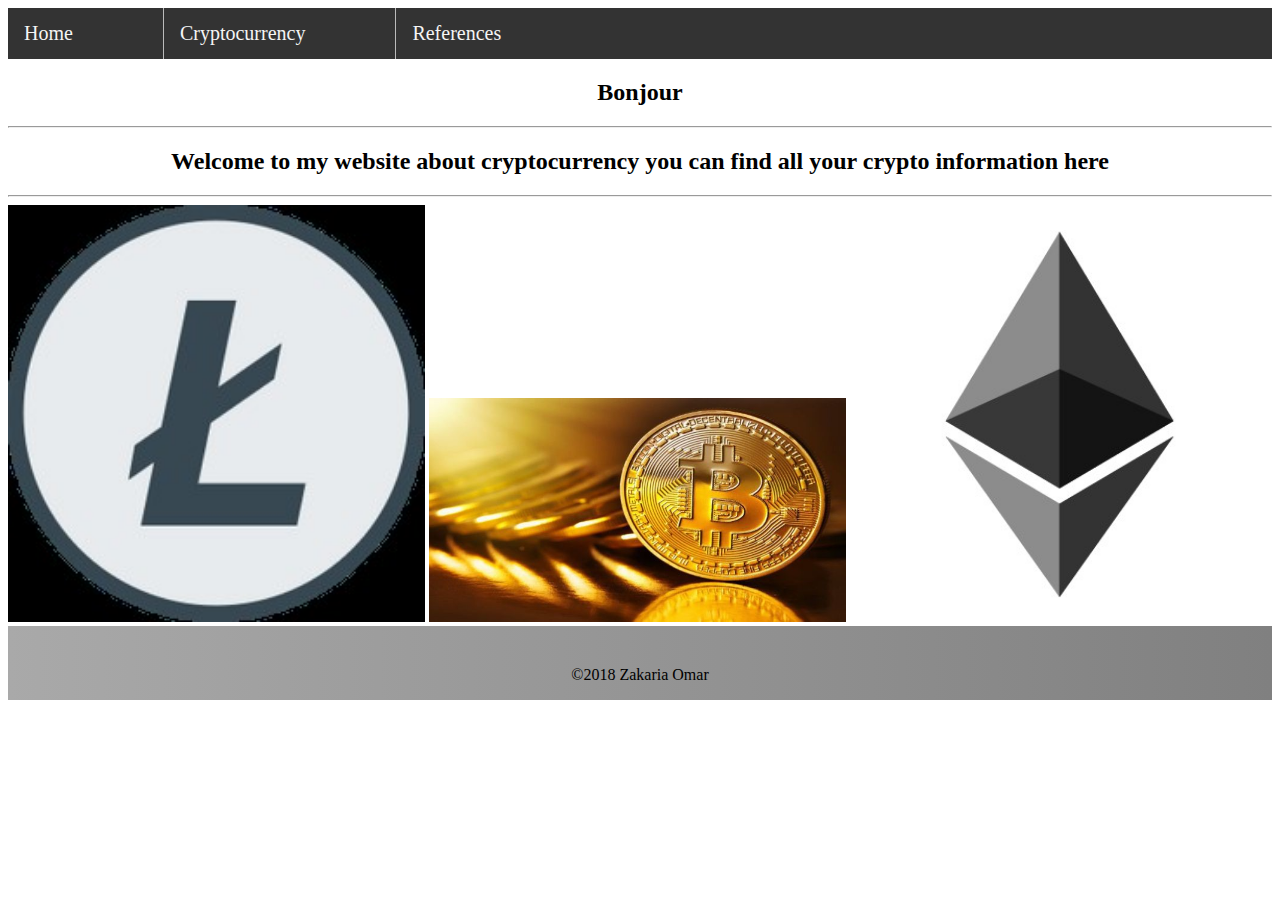
<file: index.html>
<!DOCTYPE html>
<html lang="en">
<head>
    <meta charset="UTF-8">
    <meta name="viewport" content="width=device-width, initial-scale=1.0">
    <meta http-equiv="X-UA-Compatible" content="ie=edge">
    <title>Document</title>
    <link rel="stylesheet" type="text/css" href="style.css">
    <link rel="stylesheet" href="https://cdnjs.cloudflare.com/ajax/libs/animate.css/3.7.0/animate.min.css">
</head>
<body>
    <ul>
        <ul>
            <li><a class="active" href="index.html">Home</a></li>
            <li><a href="Cryptocurrency.html">Cryptocurrency</a></li>
            <li><a href="References.html">References</a></li>
            
          </ul>
        
      </ul>

      
      <div class="container" >
        <h2     class="animated infinite flipInX delay-2s">Bonjour</h2>
    
         <hr>
       
         
         <h2 class="animated ">
            Welcome to my website about cryptocurrency you can find all your crypto information here </h2>
             <hr>
             <div class="row"> 
                <div class="column">
                  <img src="images/pic1.jpg" style="width:33%">
                  <img src="images/pic2.jpg" style="width:33%">
                  <img src="images/pic3.jpg" style="width:33%">
                  <!-- <img src="images/pic4.jpg" style="width:33%"> -->
                
                </div>
                </div>
                <div class="footer">
                    <p>&copy;2018 Zakaria Omar</p>
                </div>
        </div>

        
</body>
</html>
</file>
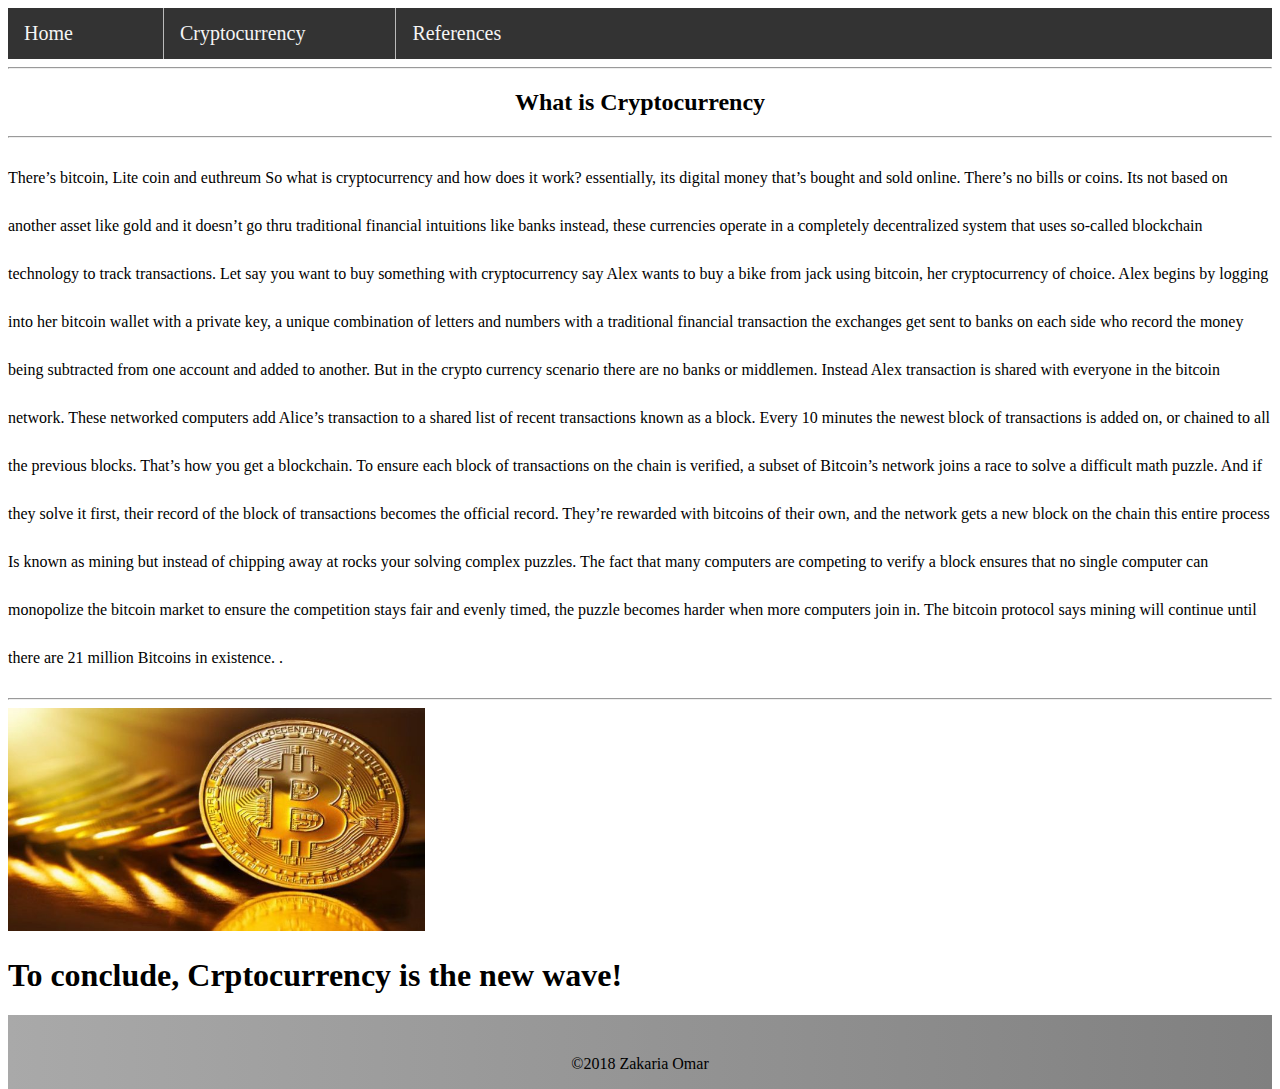
<file: Cryptocurrency.html>
<!DOCTYPE html>
<html lang="en">
<head>
    <meta charset="UTF-8">
    <meta name="viewport" content="width=device-width, initial-scale=1.0">
    <meta http-equiv="X-UA-Compatible" content="ie=edge">
    <title>Document</title>
    <link rel="stylesheet" type="text/css" href="style.css">
    <link rel="stylesheet" href="https://cdnjs.cloudflare.com/ajax/libs/animate.css/3.7.0/animate.min.css">
</head>
<body>
    <ul>
        <li><a class="active" href="index.html">Home</a></li>
        <li><a href="Cryptocurrency.html">Cryptocurrency</a></li>
        <li><a href="References.html">References</a></li>
        
      </ul>

      
      <div class="container" >
      
             <hr>
            
                
<div class="container" >
    <!-- <h1 style="display:inline; "></h1><h2 style="display:inline" >  <h2     class="animated infinite flipInX delay-2s">Bonjour</h2></h2> -->
    <h2     class="animated ">What is Cryptocurrency</h2>
    <hr>


    
    <p style="line-height: 3em">There’s bitcoin, Lite coin and euthreum So what is cryptocurrency and how does it work? essentially, its digital money that’s bought and sold online. There’s no bills or coins. Its not based on another asset like gold and it doesn’t go thru traditional financial intuitions like banks instead, these currencies operate in a completely decentralized system that uses so-called blockchain technology to track transactions. Let say you want to buy something with cryptocurrency say Alex wants to buy a bike from jack using bitcoin, her cryptocurrency of choice. Alex begins by logging into her bitcoin wallet with a private key, a unique combination of letters and numbers with a traditional financial transaction the exchanges get sent to banks on each side who record the money being subtracted from one account and added to another. But in the crypto currency scenario there are no banks or middlemen. Instead Alex transaction is shared with everyone in the bitcoin network. These networked computers add Alice’s transaction to a shared list of recent transactions known as a block. Every 10 minutes the newest block of transactions is added on, or chained to all the previous blocks. That’s how you get a blockchain. To ensure each block of transactions on the chain is verified, a subset of Bitcoin’s network joins a race to solve a difficult math puzzle. And if they solve it first, their record of the block of transactions becomes the official record. They’re rewarded with bitcoins of their own, and the network gets a new block on the chain this entire process Is known as mining but instead of chipping away at rocks your solving complex puzzles. The fact that many computers are competing to verify a block ensures that no single computer can monopolize the bitcoin market to ensure the competition stays fair and evenly timed, the puzzle becomes harder when more computers join in. The bitcoin protocol says mining will continue until there are 21 million Bitcoins in existence.
        .</p>
        <hr>
        <img src="images/pic2.jpg" style="width:33%">
        <h1>To conclude, Crptocurrency is the new wave!    </h1>
  
</div>
                <div class="footer">
                    <p>&copy;2018 Zakaria Omar</p>
                </div>
        </div>

        
</body>
</html>
</file>
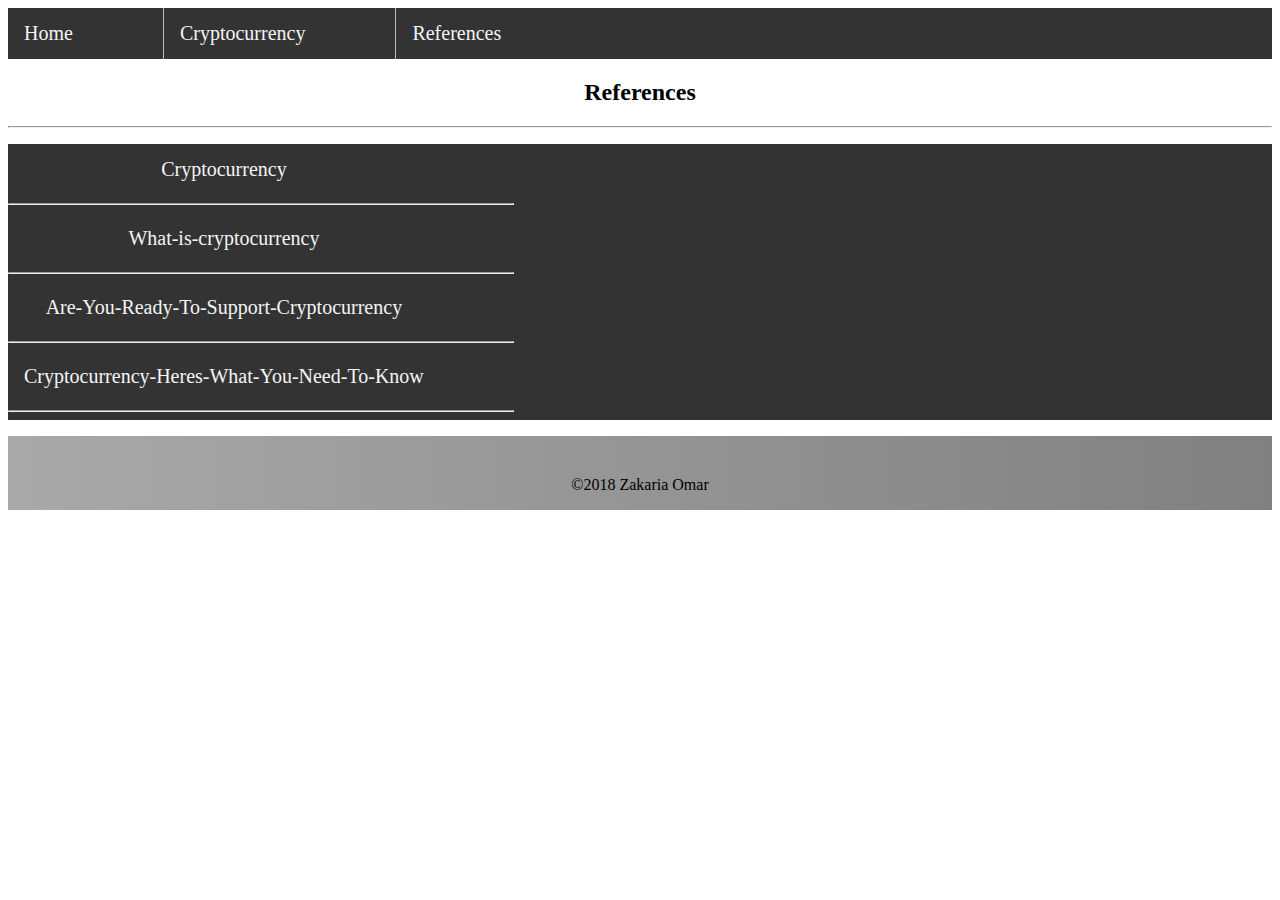
<file: References.html>
<!DOCTYPE html>
<html lang="en">
<head>
    <meta charset="UTF-8">
    <meta name="viewport" content="width=device-width, initial-scale=1.0">
    <meta http-equiv="X-UA-Compatible" content="ie=edge">
    <title>Document</title>
    <link rel="stylesheet" type="text/css" href="style.css">
    <link rel="stylesheet" href="https://cdnjs.cloudflare.com/ajax/libs/animate.css/3.7.0/animate.min.css">
</head>
<body>
    <ul>
        <ul>
            <li><a class="active" href="index.html">Home</a></li>
            <li><a href="Cryptocurrency.html">Cryptocurrency</a></li>
            <li><a href="References.html">References</a></li>
            
          </ul>
        
      </ul>

      
      <div class="container" >
        <h2     class="animated infinite flipInX delay-2s">References</h2>
    
         <hr>
         <p>
            <ul >
                <li>             
                        <a  class="list1" href=" https://www.investopedia.com/terms/c/cryptocurrency.asp">Cryptocurrency</a>
                        <hr>
                        <a class="list1" href="https://blockgeeks.com/guides/what-is-cryptocurrency/https://www.google.ca/url?sa=i&source=images&cd=&ved=2ahUKEwi_tP-VueveAhWszIMKHV6cCpwQjRx6BAgBEAU&url=https%3A%2F%2Fcointelegraph.com%2Ftags%2Flitecoin&psig=AOvVaw23nk2G05a0-50Vc6Tc5DwN&ust=1543094512079406

                        ">What-is-cryptocurrency</a>
                        <hr>
                        <a class="list1" href=" https://www.forbes.com/sites/davidkwilliams/2018/10/23/are-you-ready-to-support-cryptocurrency-heres-what-you-need-to-know/#40a17647f540">Are-You-Ready-To-Support-Cryptocurrency</a>
                        <hr>
                    <a style="text-align:center" href=" https://www.forbes.com/sites/davidkwilliams/2018/10/23/are-you-ready-to-support-cryptocurrency-heres-what-you-need-to-know/#40a17647f540">Cryptocurrency-Heres-What-You-Need-To-Know</a>
                    <hr>
           
        
            
            </li>

         </ul>
        </p>
       </div>
       <div class="footer">
        <p>&copy;2018 Zakaria Omar</p>
    </div>
</div>


</body>
</html>
</file>
<file: style.css>
ul {
	list-style-type: none;
	margin: 0;
	padding: 0;
	overflow: hidden;
	background-color: #333;
	color: whitesmoke;
}

ul a {
	color: whitesmoke;
	text-align: center;
	font-size: 20px;
}
ul li a {
	padding-right: 90px;
}
.animated {
	text-align: center;
}

li {
	float: left;
	border-right: 1px solid #bbb;
}

li:last-child {
	border-right: none;
}
li a:hover {
	background-color: #4caf50;
}
li a {
	display: block;
	color: whitesmoke;
	text-align: center;
	padding: 14px 16px;
	text-decoration: none;
}

li a:hover:not(.active) {
	background-color: #4caf50;
}

/* .active {
	background-color: #4caf50;
} */

.footer {
	width: 100%;
	height: 13%;
	background-color: yellow;
	float: left;
	text-align: center;
	background: #f09819; /* fallback for old browsers */
	background: -webkit-linear-gradient(to left, #f09819, #edde5d); /* Chrome 10-25, Safari 5.1-6 */
	background: linear-gradient(to left, grey, darkgrey);
}
.footer p {
	margin-top: 40px;
}
</file>
